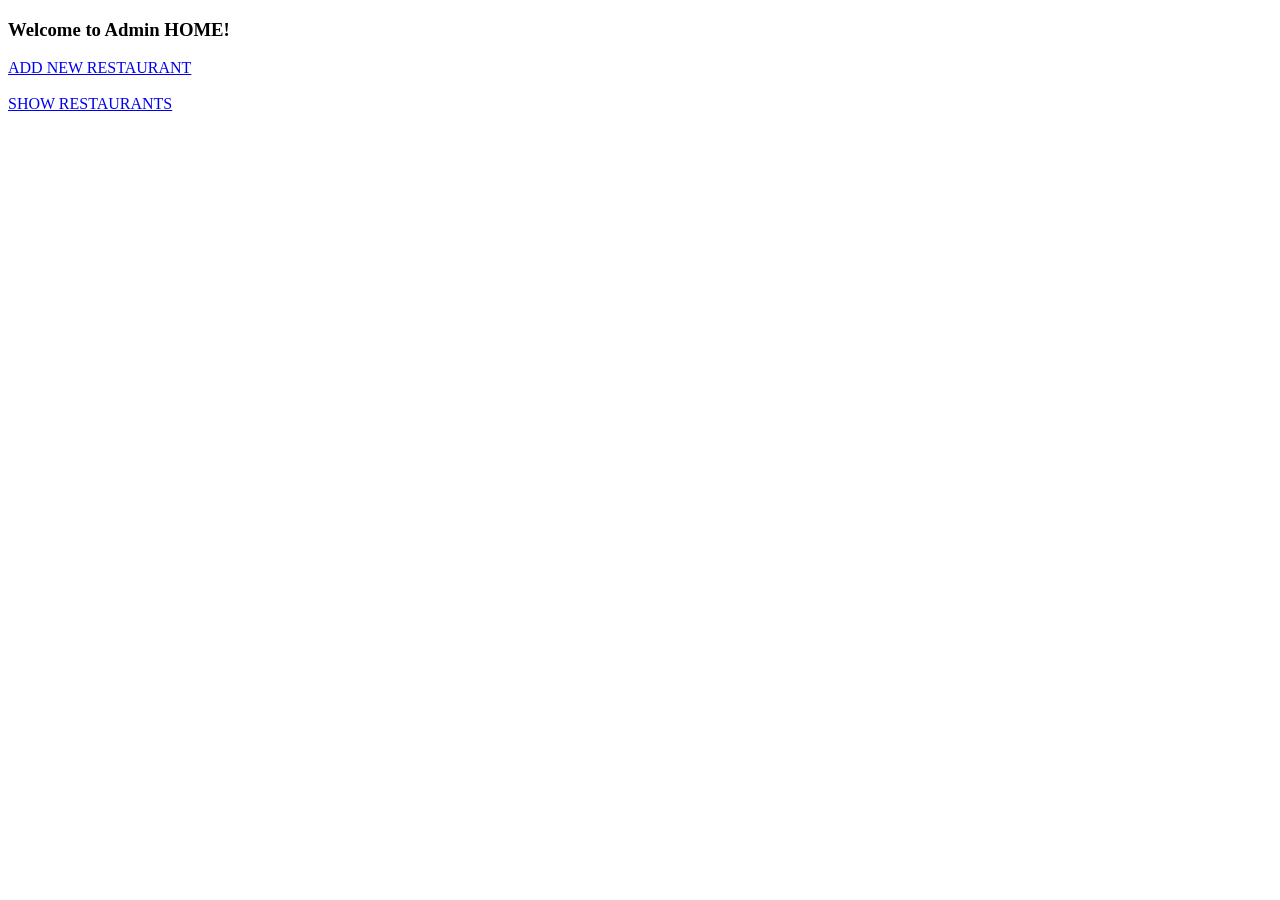
<file: ZenZest/Userpage/templates/admin_home.html>
<!DOCTYPE html>
<html lang="en">
<head>
    <meta charset="UTF-8">
    <meta name="viewport" content="width=device-width, initial-scale=1.0">
    <title>Admin Page</title>
</head>
<body>
    <h3>Welcome to Admin HOME!</h3>

    <a href="open_add_restaurant">ADD NEW RESTAURANT</a>
    <br><br>
    <a href="open_show_restaurant">SHOW RESTAURANTS</a>
</body>
</html>
</file>
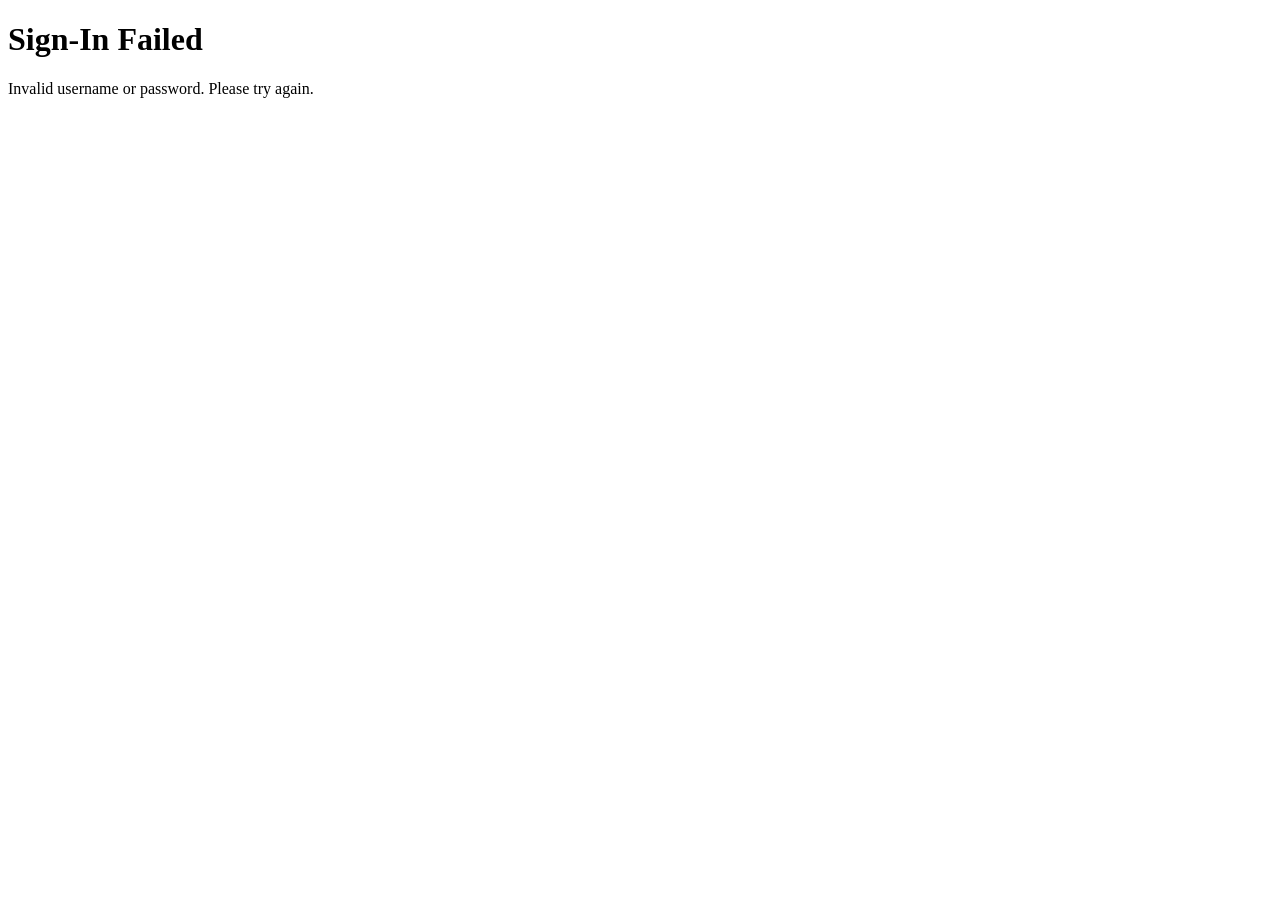
<file: ZenZest/Userpage/templates/fail.html>
<!DOCTYPE html>
<html lang="en">
<head>
    <meta charset="UTF-8">
    <meta name="viewport" content="width=device-width, initial-scale=1.0">
    <title>Document</title>
</head>
<body>
    <h1>Sign-In Failed</h1>
    <p>Invalid username or password. Please try again.</p>
</body>
</html>
</file>
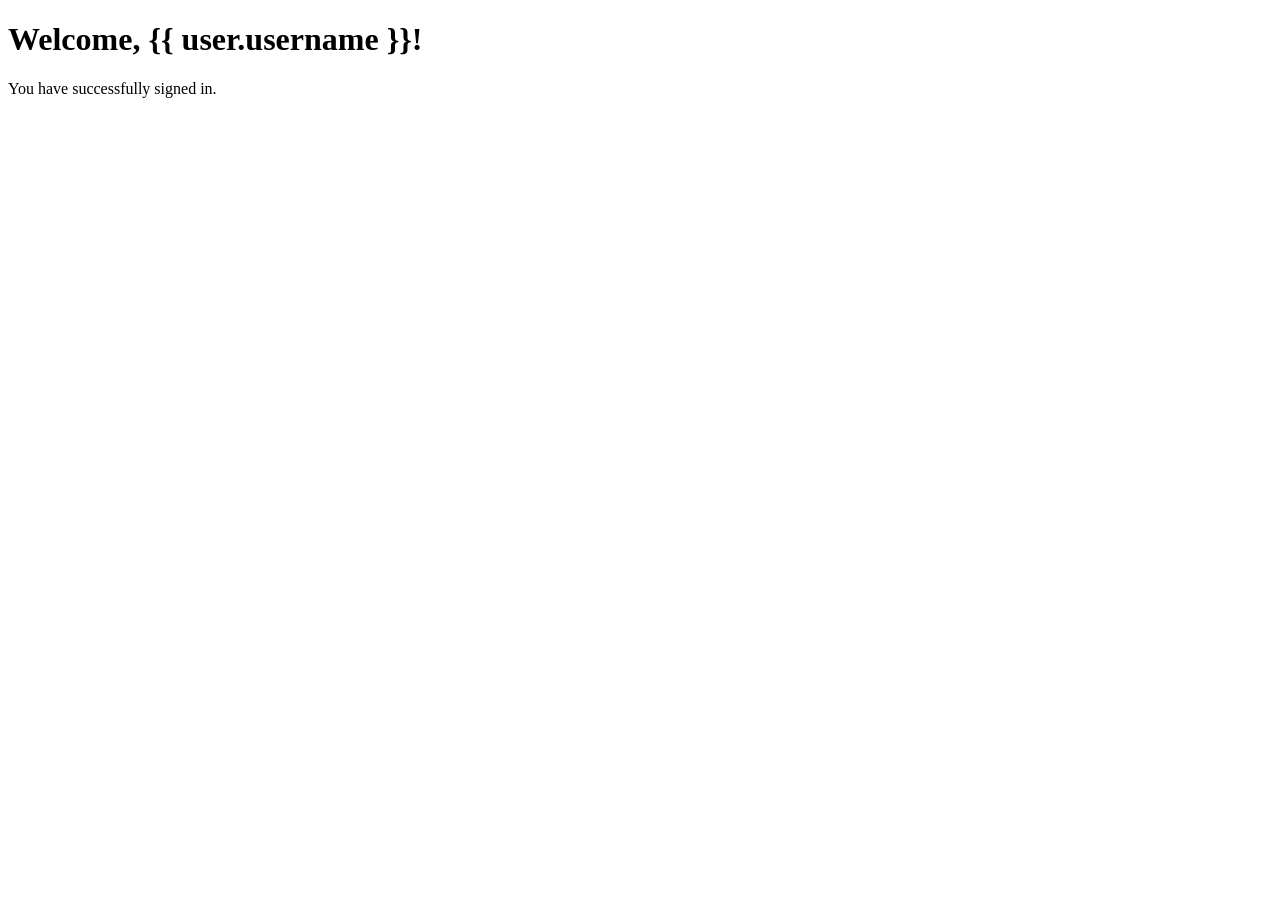
<file: ZenZest/Userpage/templates/success.html>
<!DOCTYPE html>
<html lang="en">
<head>
    <meta charset="UTF-8">
    <meta name="viewport" content="width=device-width, initial-scale=1.0">
    <title>Document</title>
</head>
<body>
    <h1>Welcome, {{ user.username }}!</h1>
    <p>You have successfully signed in.</p>
    <!--<a href="/open_add_restaurant">Add New Restaurant</a>-->
</body>
</html>
</file>
